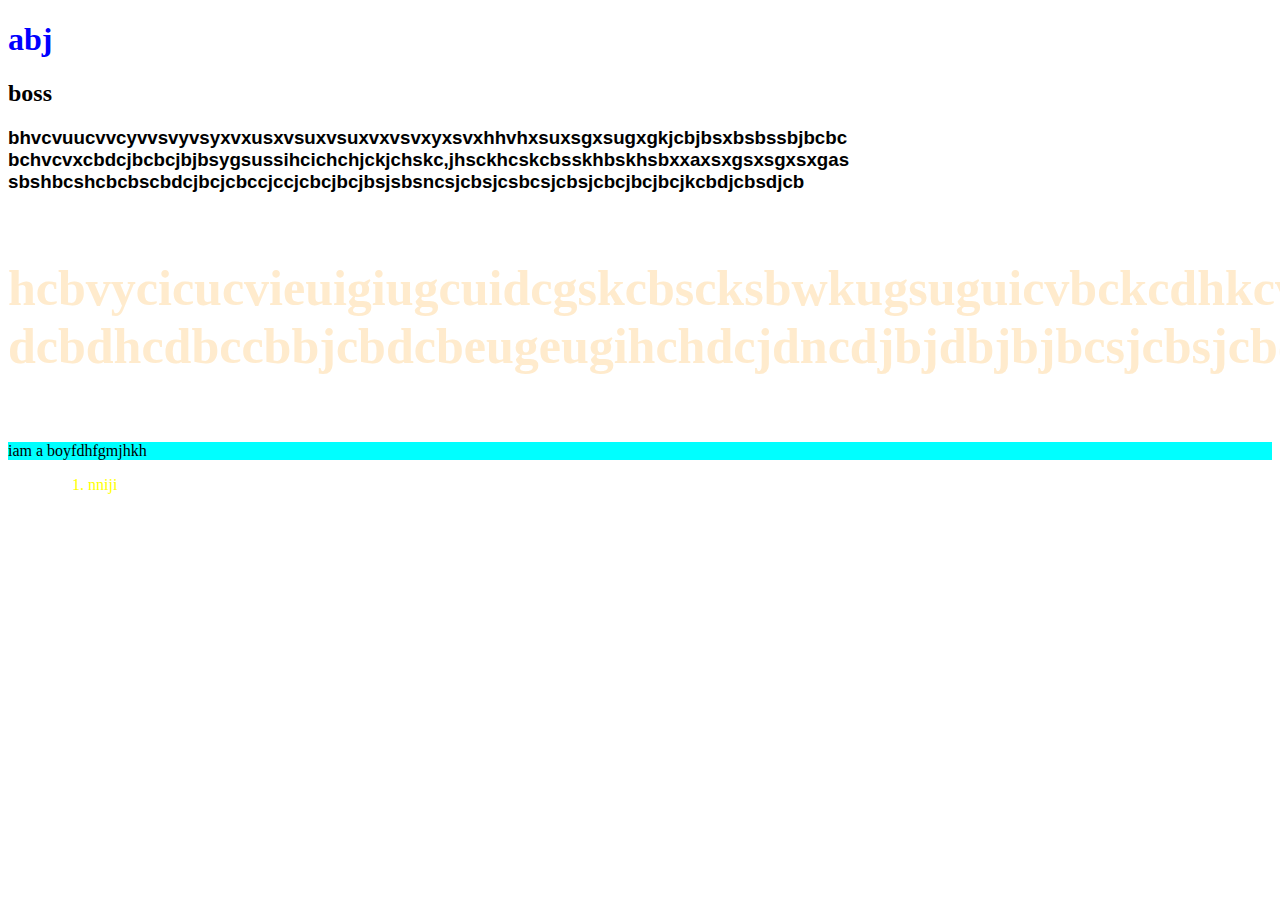
<file: index.html>
<!DOCTYPE html>
<!--[if lt IE 7]>      <html class="no-js lt-ie9 lt-ie8 lt-ie7"> <![endif]-->
<!--[if IE 7]>         <html class="no-js lt-ie9 lt-ie8"> <![endif]-->
<!--[if IE 8]>         <html class="no-js lt-ie9"> <![endif]-->
<!--[if gt IE 8]>      <html class="no-js"> <!--<![endif]-->
<html>
    <head>
        <meta charset="utf-8">
        <meta http-equiv="X-UA-Compatible" content="IE=edge">
        <title></title>
        <meta name="description" content="">
        <meta name="viewport" content="width=device-width, initial-scale=1">
        <link rel="stylesheet" href="">
        <style type="text/css">
            p{
                background-color: aqua;
            }
            h4{
                font-size: 50px;
            }
        </style>
        
    </head><link rel="stylesheet" href="style.css">
    <body>
        <h1 style="color: blue;">abj</h1>
        <h2>boss</h2>
        <h3 style="font-family: 'Franklin Gothic Medium', 'Arial Narrow', Arial, sans-serif;">
            bhvcvuucvvcyvvsvyvsyxvxusxvsuxvsuxvxvsvxyxsvxhhvhxsuxsgxsugxgkjcbjbsxbsbssbjbcbc
            bchvcvxcbdcjbcbcjbjbsygsussihcichchjckjchskc,jhsckhcskcbsskhbskhsbxxaxsxgsxsgxsxgas
            sbshbcshcbcbscbdcjbcjcbccjccjcbcjbcjbsjsbsncsjcbsjcsbcsjcbsjcbcjbcjbcjkcbdjcbsdjcb
        </h3>
        <h4> hcbvycicucvieuigiugcuidcgskcbscksbwkugsuguicvbckcdhkcvccuugcuivcvcvcscvcvc
            dcbdhcdbccbbjcbdcbeugeugihchdcjdncdjbjdbjbjbcsjcbsjcbdjdbdjbcjcbdjcbdsjcdsbjcd
        </h4>

        
        <p>iam a boyfdhfgmjhkh</p>
        <ul>
            <ol>
                <li class="u">nniji</li>
            </ol>
        </ul>
    </body>
</html>
</file>
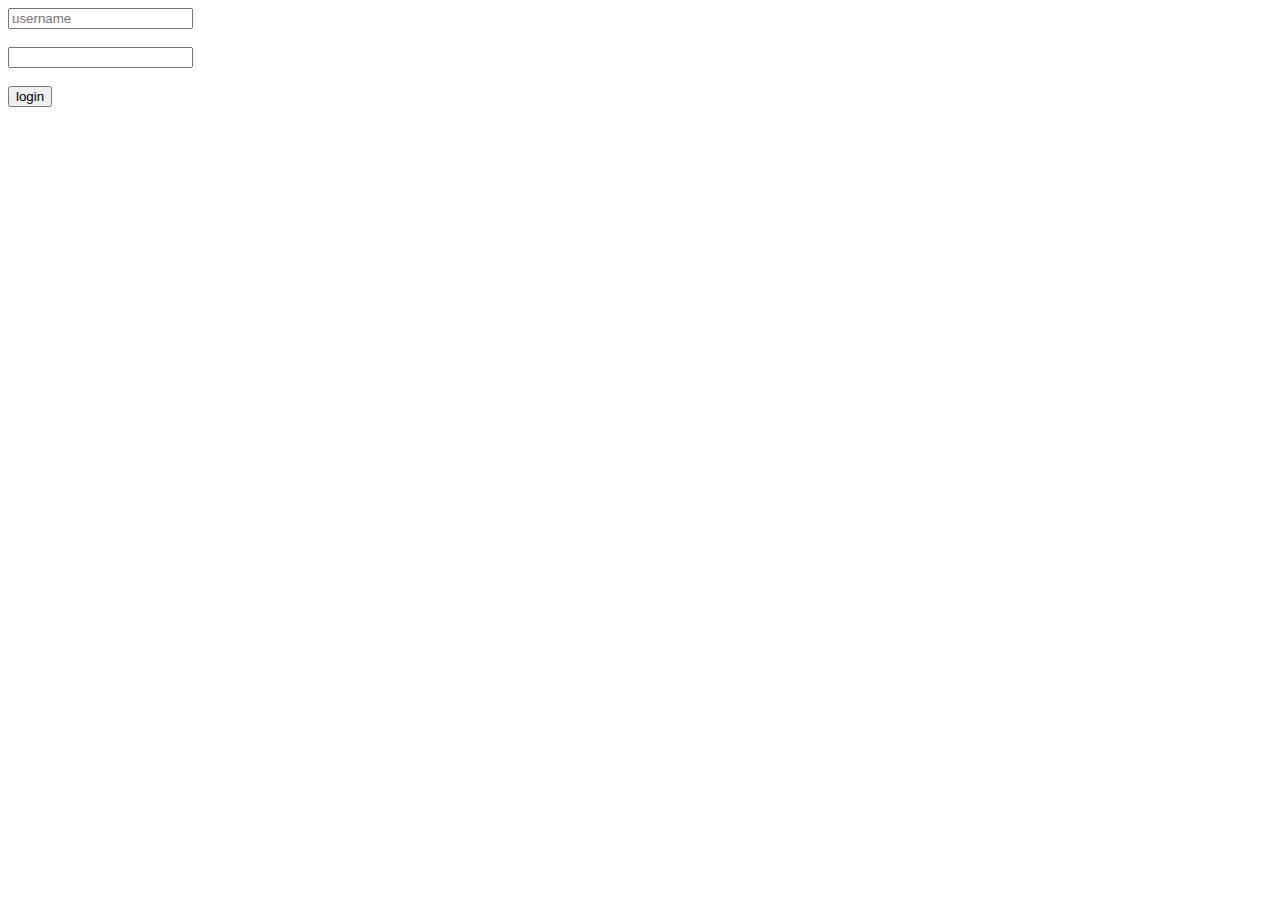
<file: index1.html>
<!DOCTYPE html>
<html lang="en">
<head>
    <meta charset="UTF-8">
    <meta http-equiv="X-UA-Compatible" content="IE=edge">
    <meta name="viewport" content="width=device-width, initial-scale=1.0">

    <title>Document</title>
</head>
<body>
    <input type="text" placeholder="username">
    <br>
    <br>
    <input type="text" placeholdeder="password">
<br>
<br>
<button>login</button>
</body>
</html>
</file>
<file: style.css>
h4{
    color:blanchedalmond;
}
.u
{
color: yellow;
}
</file>
